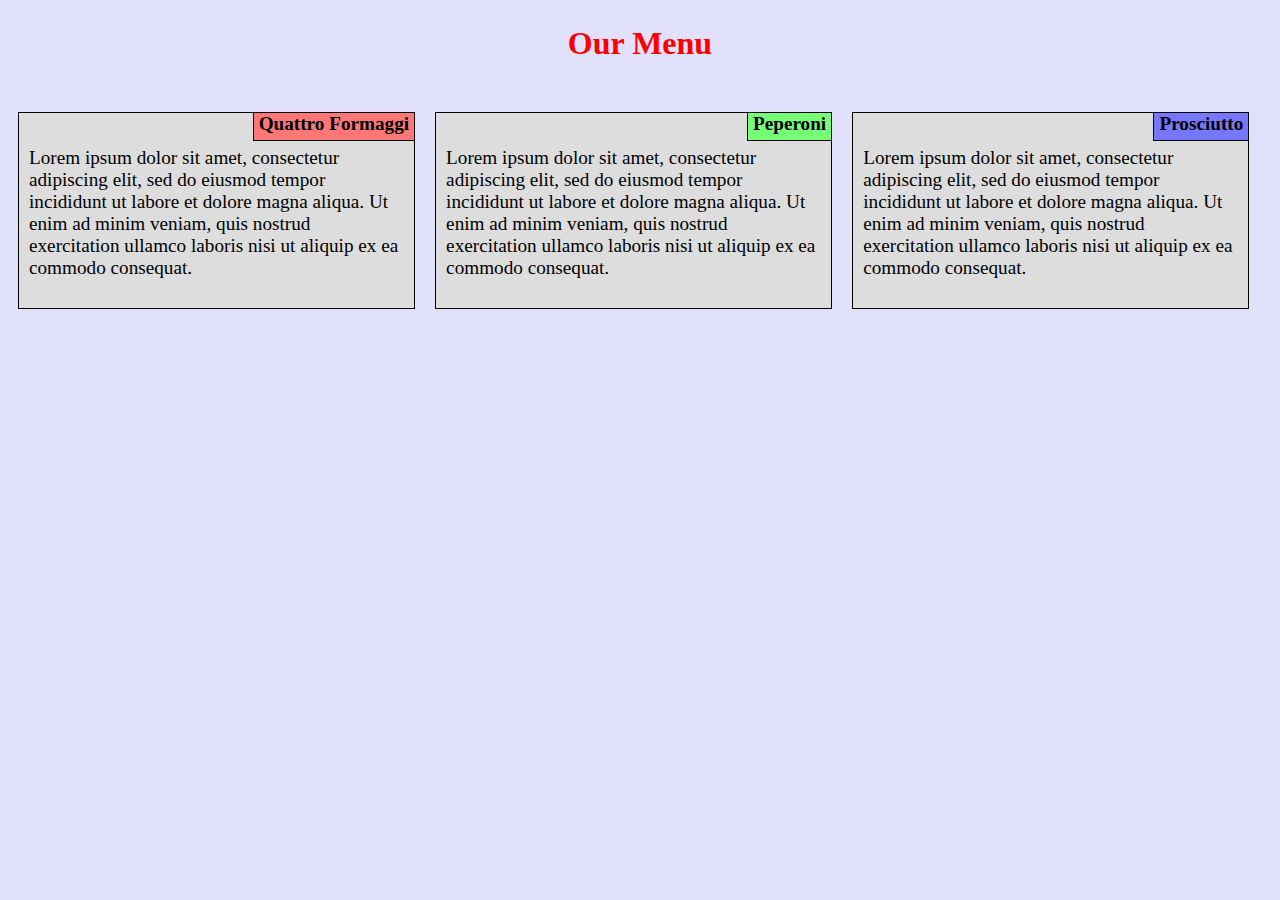
<file: module2sol/index.html>
<!DOCTYPE html>
<html>
<head>
	<title> La Pizzeria </title>
	<link rel="stylesheet" href="css/style.css">
	<meta charset="utf-8">
	<meta name="viewport" content="width=device-width, initial-scale=1">
</head>
<body>

<h1>
	Our Menu
</h1>

<section>
	<div class="fbwrap">
		<div class="foodbox">
			<div class="foodhead">
				<span class="foodlabel" id="food1">
					Quattro Formaggi
				</span>
			</div>
				
			<p class="fbcontent">
				Lorem ipsum dolor sit amet, consectetur adipiscing elit, sed do eiusmod tempor incididunt ut labore et dolore magna aliqua. Ut enim ad minim veniam, quis nostrud exercitation 	ullamco laboris nisi ut aliquip ex ea commodo consequat.
			</p>
		</div>
	</div>

	<div class="fbwrap">
		<div class="foodbox">
			<div class="foodhead">
				<span class="foodlabel" id="food2">Peperoni</span>
			</div>
			<p class="fbcontent">
				Lorem ipsum dolor sit amet, consectetur adipiscing elit, sed do eiusmod tempor incididunt ut labore et dolore magna aliqua. Ut enim ad minim veniam, quis nostrud exercitation ullamco laboris nisi ut aliquip ex ea commodo consequat.
			</p>
		</div>
	</div>

	<div class="fbwrap2">
		<div class="foodbox">
			<div class="foodhead">
				<span class="foodlabel" id="food3">Prosciutto</span>
			</div>
			<p class="fbcontent">
				Lorem ipsum dolor sit amet, consectetur adipiscing elit, sed do eiusmod tempor incididunt ut labore et dolore magna aliqua. Ut enim ad minim veniam, quis nostrud exercitation ullamco laboris nisi ut aliquip ex ea commodo consequat.
			</p>
		</div>
	</div>
</section>
</body>
</html>
</file>
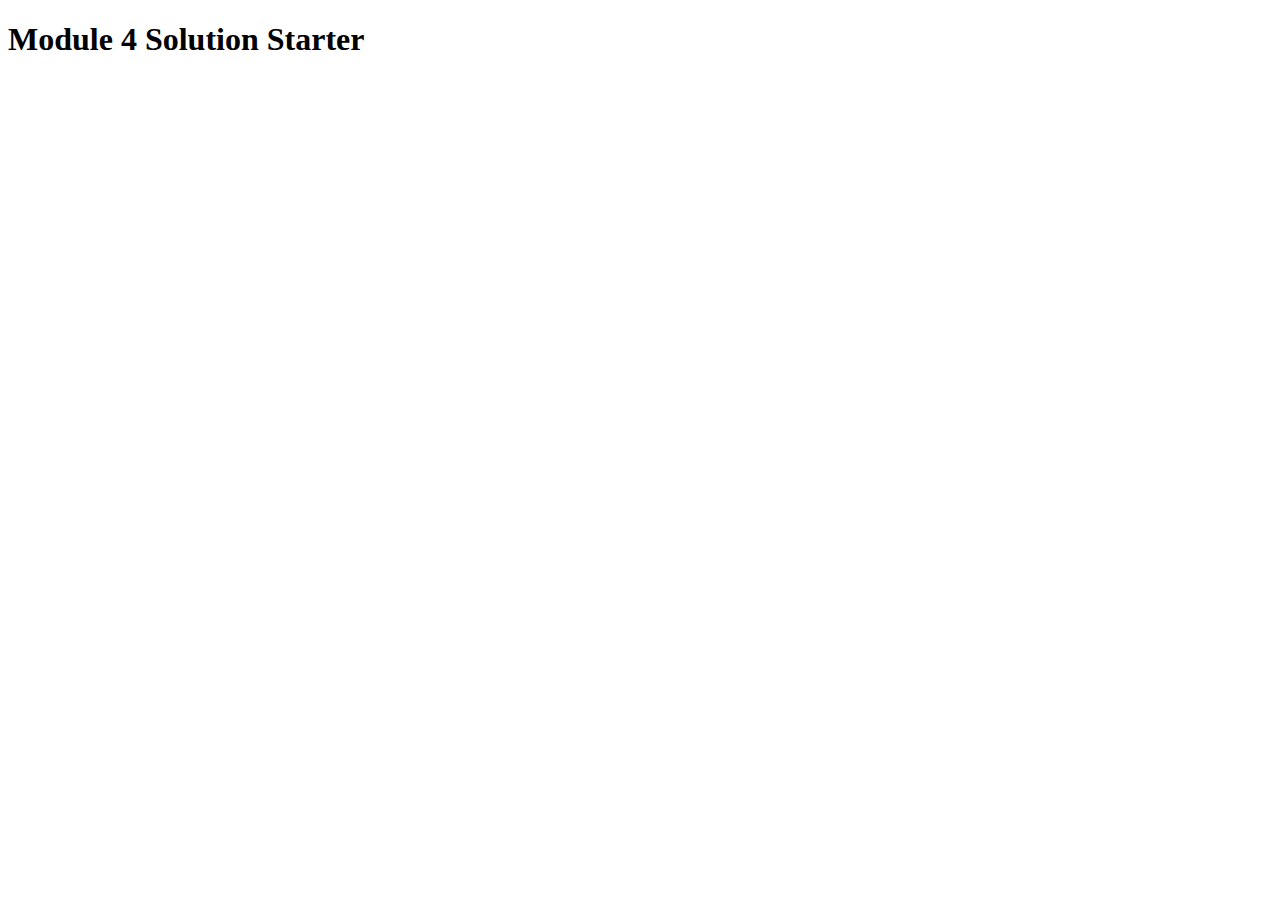
<file: module4sol/index.html>
<!DOCTYPE html>
<html>
<head>
  <meta charset="utf-8">
  <title>Module 4 Solution Starter</title>
  <script>
    var names = []; // DO NOT REMOVE
  </script>
  <script src="SpeakHello.js"></script>
  <script src="SpeakGoodBye.js"></script>
  <script src="script.js"></script>
</head>
<body>
  <h1>Module 4 Solution Starter</h1>
</body>
</html>
</file>
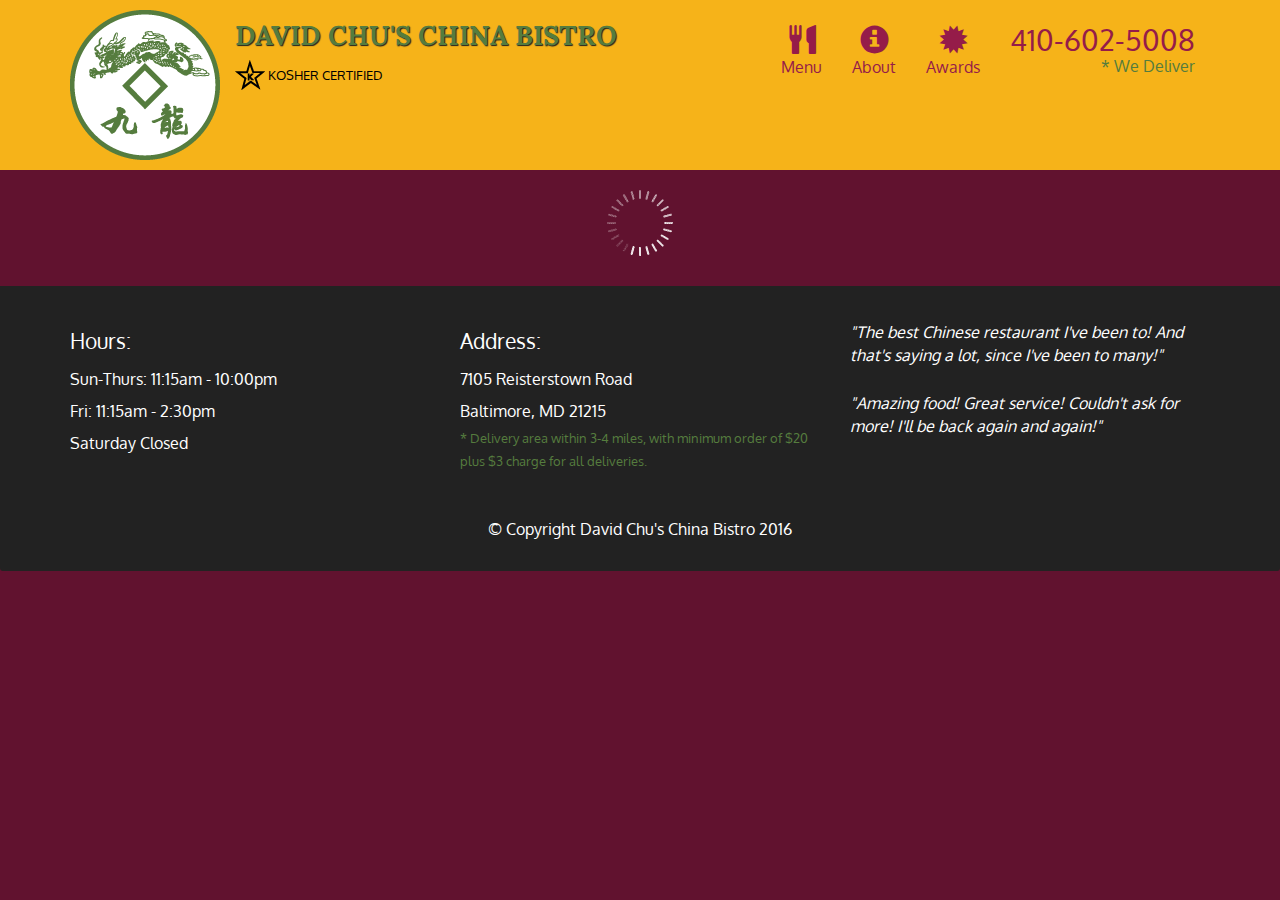
<file: module5sol/index.html>
<!doctype html>
<html lang="en">
  <head>
    <meta charset="utf-8">
    <meta http-equiv="X-UA-Compatible" content="IE=edge">
    <meta name="viewport" content="width=device-width, initial-scale=1">
    <title>David Chu's China Bistro</title>
    <link rel="stylesheet" href="css/bootstrap.min.css">
    <link rel="stylesheet" href="css/styles.css">
    <link href='https://fonts.googleapis.com/css?family=Oxygen:400,300,700' rel='stylesheet' type='text/css'>
    <link href='https://fonts.googleapis.com/css?family=Lora' rel='stylesheet' type='text/css'>
  </head>
<body>
  <header>
    <nav id="header-nav" class="navbar navbar-default">
      <div class="container">
        <div class="navbar-header">
          <a href="index.html" class="pull-left visible-md visible-lg">
            <div id="logo-img" alt="Logo image"></div>
          </a>

          <div class="navbar-brand">
            <a href="index.html"><h1>David Chu's China Bistro</h1></a>
            <p>
              <img src="images/star-k-logo.png" alt="Kosher certification">
              <span>Kosher Certified</span>
            </p>
          </div>

          <button id="navbarToggle" type="button" class="navbar-toggle collapsed" data-toggle="collapse" data-target="#collapsable-nav" aria-expanded="false">
            <span class="sr-only">Toggle navigation</span>
            <span class="icon-bar"></span>
            <span class="icon-bar"></span>
            <span class="icon-bar"></span>
          </button>
        </div>
        
        <div id="collapsable-nav" class="collapse navbar-collapse">
           <ul id="nav-list" class="nav navbar-nav navbar-right">
            <li id="navHomeButton" class="visible-xs active">
              <a href="index.html">
                <span class="glyphicon glyphicon-home"></span> Home</a>
            </li>
            <li id="navMenuButton">
              <a href="#" onclick="$dc.loadMenuCategories();">
                <span class="glyphicon glyphicon-cutlery"></span><br class="hidden-xs"> Menu</a>
            </li>
            <li>
              <a href="#">
                <span class="glyphicon glyphicon-info-sign"></span><br class="hidden-xs"> About</a>
            </li>
            <li>
              <a href="#">
                <span class="glyphicon glyphicon-certificate"></span><br class="hidden-xs"> Awards</a>
            </li>
            <li id="phone" class="hidden-xs">
              <a href="tel:410-602-5008">
                <span>410-602-5008</span></a><div>* We Deliver</div>
            </li>
          </ul><!-- #nav-list -->
        </div><!-- .collapse .navbar-collapse -->
      </div><!-- .container -->
    </nav><!-- #header-nav -->
  </header>

  <div id="call-btn" class="visible-xs">
    <a class="btn" href="tel:410-602-5008">
    <span class="glyphicon glyphicon-earphone"></span>
    410-602-5008
    </a>
  </div>
  <div id="xs-deliver" class="text-center visible-xs">* We Deliver</div>

  <div id="main-content" class="container"></div>

  <footer class="panel-footer">
    <div class="container">
      <div class="row">
        <section id="hours" class="col-sm-4">
          <span>Hours:</span><br>
          Sun-Thurs: 11:15am - 10:00pm<br>
          Fri: 11:15am - 2:30pm<br>
          Saturday Closed
          <hr class="visible-xs">
        </section>
        <section id="address" class="col-sm-4">
          <span>Address:</span><br>
          7105 Reisterstown Road<br>
          Baltimore, MD 21215
          <p>* Delivery area within 3-4 miles, with minimum order of $20 plus $3 charge for all deliveries.</p>
          <hr class="visible-xs">
        </section>
        <section id="testimonials" class="col-sm-4">
          <p>"The best Chinese restaurant I've been to! And that's saying a lot, since I've been to many!"</p>
          <p>"Amazing food! Great service! Couldn't ask for more! I'll be back again and again!"</p>
        </section>
      </div>
      <div class="text-center">&copy; Copyright David Chu's China Bistro 2016</div>
    </div>
  </footer>

  <!-- jQuery (Bootstrap JS plugins depend on it) -->
  <script src="js/jquery-2.1.4.min.js"></script>
  <script src="js/bootstrap.min.js"></script>
  <script src="js/ajax-utils.js"></script>
  <script src="js/script.js"></script>
</body>
</html>
</file>
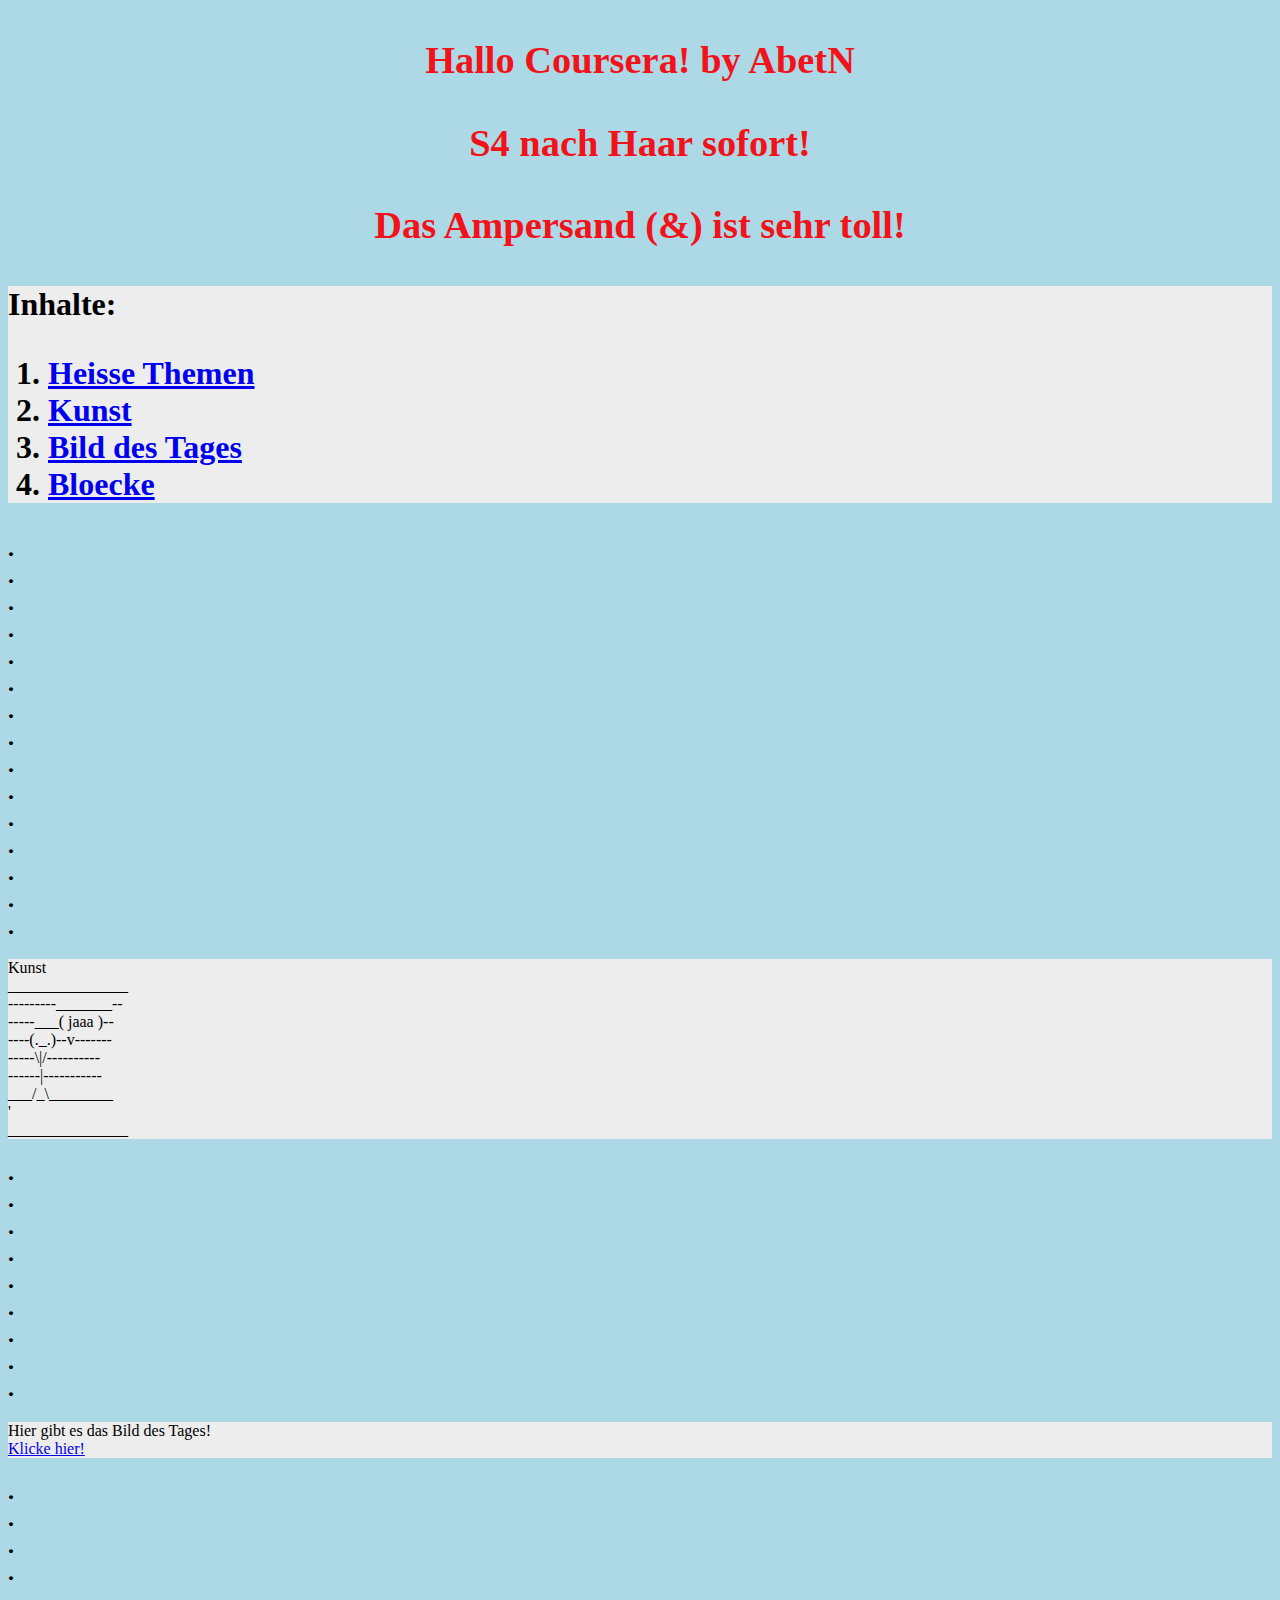
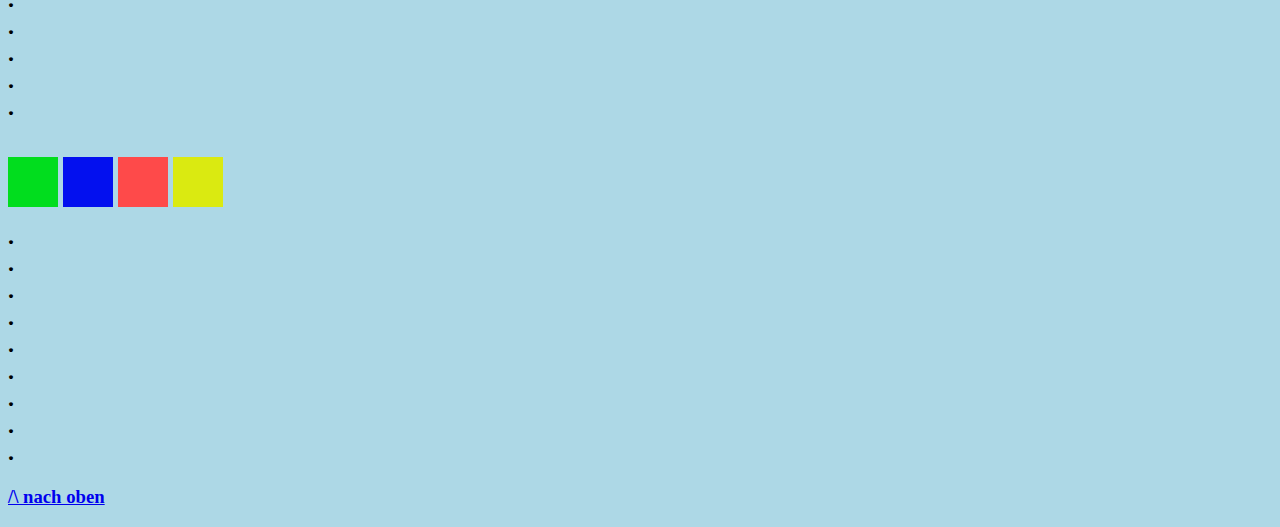
<file: site/index.html>
<!DOCTYPE html>
<html>
<head>
	<title>Hallo Coursera!</title>
	<link rel="stylesheet" href="style.css">
	<meta charset="utf-8">
</head>
<body>
<h1 id ="eins"> 
	<p class="heiss">Hallo Coursera! by AbetN </p>
	<p class="heiss">S4 nach Haar sofort!</p>
	<p class="heiss"> Das Ampersand (&amp) ist sehr toll! </p>
<h1/>
<section>
	<div> Inhalte: </div>
	<div>
		<ol>
			<li> <a href="#eins"> Heisse Themen </a> </li>
			<li> <a href="#zwei"> Kunst </a> </li>
			<li> <a href="#drei"> Bild des Tages </a> </li>
			<li> <a href="#vier"> Bloecke </a> </li>
		</ol>
	</div>
</section>
<h2>
	<div>.</div><div>.</div><div>.</div>
	<div>.</div><div>.</div><div>.</div>
	<div>.</div><div>.</div><div>.</div>
	<div>.</div><div>.</div><div>.</div>
	<div>.</div><div>.</div><div>.</div>
</h2>
<section id="zwei">
	<div>	Kunst </div>
	<div>_______________</div>
	<div>---------_______--
	<div>-----___( jaaa )--</div>
	<div>----(._.)--v-------</div>
	<div>-----\|/----------</div>
	<div>------|-----------</div>
	<div>___/_\________</div>
	<div> ' </div>
	<div>_______________</div>
</section>
<h2>
	<div>.</div><div>.</div><div>.</div>
	<div>.</div><div>.</div><div>.</div>
	<div>.</div><div>.</div><div>.</div>
</h2>
<section id="drei">
	<div> Hier gibt es das Bild des Tages! </div>
	<div><a href="bilddestages/index.html"> Klicke hier! </a></div>
</section>
<h2>
	<div>.</div><div>.</div><div>.</div>
	<div>.</div><div>.</div><div>.</div>
	<div>.</div><div>.</div><div>.</div>
</h2>
<section id="vier">
	<p class="block" id="block1"></p>
	<p class="block" id="block2"></p>
	<p class="block" id="block3"></p>
	<p class="block" id="block4"></p>
</section>
<h2>
	<div style="clear:left">.</div><div>.</div><div>.</div>
	<div>.</div><div>.</div><div>.</div>
	<div>.</div><div>.</div><div>.</div>
</h2>
<h3>
	<aside><a href="#top"> /\ nach oben </a></aside>
</h3>
</body>
</html>
</file>
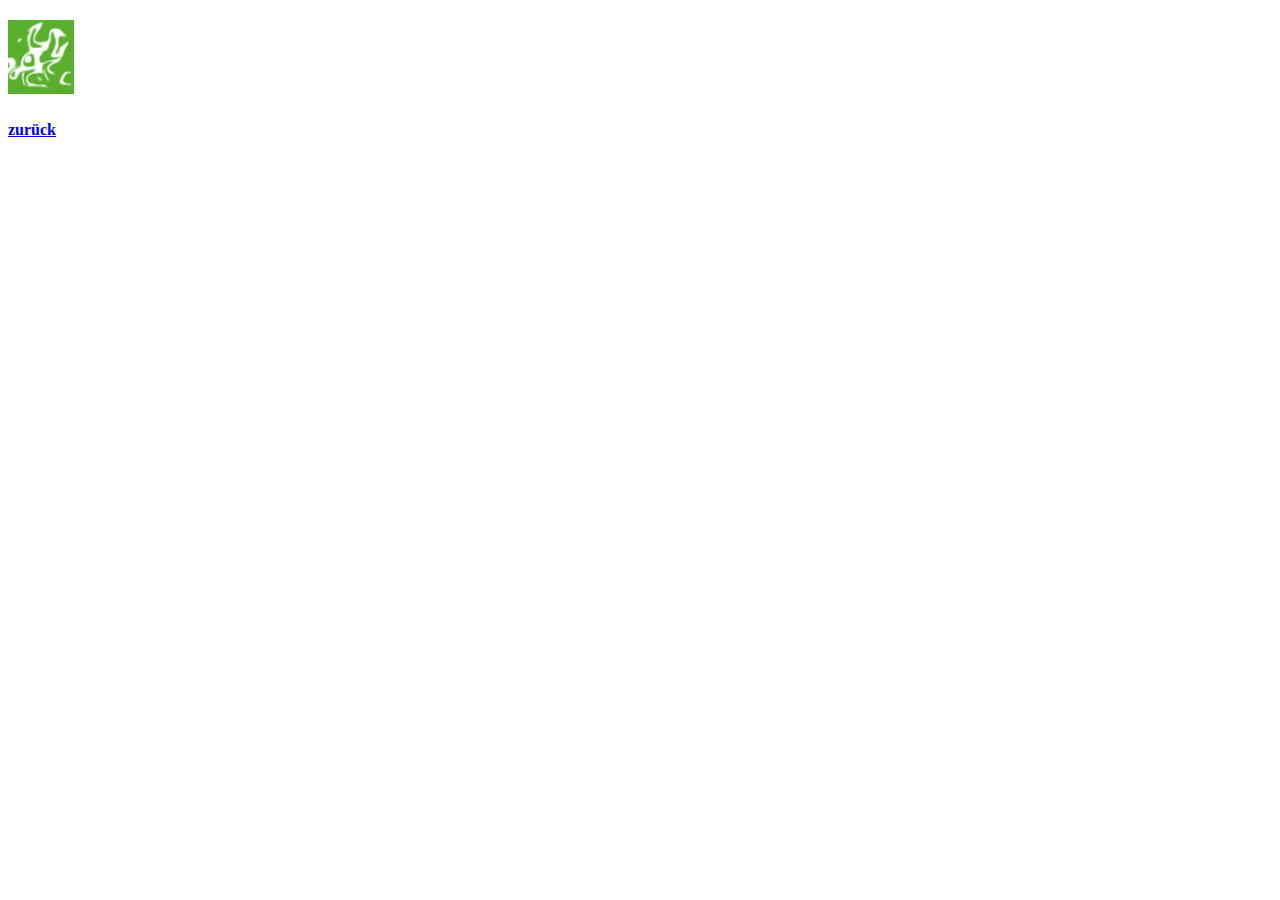
<file: site/bilddestages/index.html>
<!doctype html>
<html>
<head>
	<title> Bild des Tages</title>
</head>
<body>
<h2>
	<img src="naiser.png">
</h2>
<h4>
	<a href="https://abet-n.github.io/coursera-test/site/index.html">
		zurück
	</a>
</h4>
</body>
</html>
</file>
<file: module2sol/css/style.css>
* {
	box-sizing: border-box;
}

body {
	background-color :#e1e1fc;
}

h1 {
	font-size : 2em;
	text-align: center;
	color : red;
	background-color: #e1e1fc;
	margin:40px;
	margin-top:25px;
}

section {
	width : 100%;
	font-color: black; 
}

#food1 {
	background-color: #fe7777;
}

#food2 {
	background-color: #77fe77;
}

#food3 {
	background-color: #7777fe;
}

.fbwrap, .fbwrap2 {
	width : 100%;
	float : left;
	padding: 10px;
	font-size:1.2em;
}

.foodbox {
	position:relative;
	background-color : #dddddd;
	border: 1px solid black;
	border-color : black;
}

.foodhead {
	text-align: right;
}

.foodlabel {
	size:20px;
	position:absolute;
	right:-1px;
	top:-1px;
	border: 1px solid black;
	margin-bottom: 4px;
	font-weight: bold;
	padding-bottom: 5px;
	padding-left:5px;
	padding-right:5px;
}

.fbcontent {
	padding:10px;
	padding-top : 30px;
	margin-top: 4px;
}


@media (min-width:768px) and (max-width:992px) {

	.fbwrap {
		width:50%;
	}

	.fbwrap2 {
		width:100%;
	}
}

@media (min-width:992px) {

	.fbwrap, .fbwrap2 {
		width:33%;
	}
}
</file>
<file: module5sol/css/styles.css>
body {
  font-size: 16px;
  color: #fff;
  background-color: #61122f;
  font-family: 'Oxygen', sans-serif;
}

/** HEADER **/
#header-nav {
  background-color: #f6b319;
  border-radius: 0;
  border: 0;
}

#logo-img {
  background: url('../images/restaurant-logo_large.png') no-repeat;
  width: 150px;
  height: 150px;
  margin: 10px 15px 10px 0;
}

.navbar-brand {
  padding-top: 25px;
}
.navbar-brand h1 { /* Restaurant name */
  font-family: 'Lora', serif;
  color: #557c3e;
  font-size: 1.5em;
  text-transform: uppercase;
  font-weight: bold;
  text-shadow: 1px 1px 1px #222;
  margin-top: 0;
  margin-bottom: 0;
  line-height: .75;
}
.navbar-brand a:hover, .navbar-brand a:focus {
  text-decoration: none;
}
.navbar-brand p { /* Kosher cert */
  color: #000;
  text-transform: uppercase;
  font-size: .7em;
  margin-top: 15px;
}
.navbar-brand p span { /* Star-K */
  vertical-align: middle;
}

#nav-list {
  margin-top: 10px;
}
#nav-list a {
  color: #951C49;
  text-align: center;
}
#nav-list a:hover {
  background: #E7E7E7;
}
#nav-list a span {
  font-size: 1.8em;
}

#phone {
  margin-top: 5px;
}
#phone a { /* Phone number */
  text-align: right;
  padding-bottom: 0;
}
#phone div { /* We Deliver */
  color: #557c3e;
  text-align: right;
  padding-right: 15px;
}

.navbar-header button.navbar-toggle, .navbar-header .icon-bar {
  border: 1px solid #61122f;
}
.navbar-header button.navbar-toggle {
  clear: both;
  margin-top: -30px;
}
/* END HEADER */

/* FOOTER */
.panel-footer {
  margin-top: 30px;
  padding-top: 35px;
  padding-bottom: 30px;
  background-color: #222;
  border-top: 0;
}
.panel-footer div.row {
  margin-bottom: 35px;
}
#hours, #address {
  line-height: 2;
}
#hours > span, #address > span {
  font-size: 1.3em;
}
#address p {
  color: #557c3e;
  font-size: .8em;
  line-height: 1.8;
}
#testimonials {
  font-style: italic;
}
#testimonials p:nth-child(2) {
  margin-top: 25px;
}
/* END FOOTER */



/* HOME PAGE */
.container .jumbotron {
  box-shadow: 0 0 50px #3F0C1F;
  border: 2px solid #3F0C1F;
}

#menu-tile, #specials-tile, #map-tile {
  height: 250px;
  width: 100%;
  margin-bottom: 15px;
  position: relative;
  border: 2px solid #3F0C1F;
  overflow: hidden;
}
#menu-tile:hover, #specials-tile:hover, #map-tile:hover {
  box-shadow: 0 1px 5px 1px #cccccc;
}
#menu-tile {
  background: url('../images/menu-tile.jpg') no-repeat;
  background-position: center;
}
#specials-tile {
  background: url('../images/specials-tile.jpg') no-repeat;
  background-position: center;
}
#menu-tile span, #specials-tile span, #map-tile span {
  position: absolute;
  bottom: 0;
  right: 0;
  width: 100%;
  text-align: center;
  font-size: 1.6em;
  text-transform: uppercase;
  background-color: #000;
  color: #fff;
  opacity: .8;
}
/* END HOME PAGE */

/* MENU CATEGORIES PAGE */
.category-tile { 
  position: relative;
  border: 2px solid #3F0C1F;
  overflow: hidden;
  width: 200px;
  height: 200px;
  margin: 0 auto 15px;
}
.category-tile span {
  position: absolute;
  bottom: 0;
  right: 0;
  width: 100%;
  text-align: center;
  font-size: 1.2em;
  text-transform: uppercase;
  background-color: #000;
  color: #fff;
  opacity: .8;
}
.category-tile:hover {
  box-shadow: 0 1px 5px 1px #cccccc;
}

#menu-categories-title + div {
  margin-bottom: 50px;
}
/* END MENU CATEGORIES PAGE */

/* SINGLE CATEGORY PAGE */
.menu-item-tile {
  margin-bottom: 25px;
}
.menu-item-tile hr {
  width: 80%;
}
.menu-item-tile .menu-item-price {
  font-size: 1.1em;
  text-align: right;
  margin-top: -15px;
  margin-right: -15px;
}
.menu-item-tile .menu-item-price span {
  font-size: .6em;
}
.menu-item-photo {
  position: relative;
  border: 2px solid #3F0C1F; 
  overflow: hidden;
  padding: 0;
  margin-right: -15px;
  margin-left: auto;
  margin-bottom: 20px;
  max-width: 250px;
}
.menu-item-photo div {
  position: absolute;
  bottom: 0;
  right: 0;
  width: 80px;
  background-color: #557c3e;
  text-align: center;
}
.menu-item-description {
  padding-right: 30px;
}
h3.menu-item-title {
  margin: 0 0 10px;
}
.menu-item-details {
  font-size: .9em;
  font-style: italic;
}
/* END SINGLE CATEGORY PAGE */


/********** Large devices only **********/
@media (min-width: 1200px) {
  .container .jumbotron {
    background: url('../images/jumbotron_1200.jpg') no-repeat;
    height: 675px;
  }
}

/********** Medium devices only **********/
@media (min-width: 992px) and (max-width: 1199px) {
  /* Header */
  #logo-img {
    background: url('../images/restaurant-logo_medium.png') no-repeat;
    width: 100px;
    height: 100px;
    margin: 5px 5px 5px 0;
  }
  /* End Header */

  /* Home Page */
  .container .jumbotron {
    background: url('../images/jumbotron_992.jpg') no-repeat;
    height: 558px;
  }
  /* End Home Page */
}

/********** Small devices only **********/
@media (min-width: 768px) and (max-width: 991px) {
  /* Home Page */
  .container .jumbotron {
    background: url('../images/jumbotron_768.jpg') no-repeat;
    height: 432px;
  }
  /* End Home Page */
}

/********** Extra small devices only **********/
@media (max-width: 767px) {
  /* Header */
  .navbar-brand {
    padding-top: 10px;
    height: 80px;
  }
  .navbar-brand h1 { /* Restaurant name */
    padding-top: 10px;
    font-size: 5vw; /* 1vw = 1% of viewport width */
  }
  .navbar-brand p { /* Kosher cert */
    font-size: .6em;
    margin-top: 12px;
  }
  .navbar-brand p img { /* Star-K */
    height: 20px;
  }

  #collapsable-nav a { /* Collapsed nav menu text */
    font-size: 1.2em;
  }
  #collapsable-nav a span { /* Collapsed nav menu glyph */
    font-size: 1em;
    margin-right: 5px;
  }

  #call-btn > a {
    font-size: 1.5em;
    display: block;
    margin: 0 20px;
    padding: 10px;
    border: 2px solid #fff;
    background-color: #f6b319;
    color: #951c49;
  }
  #xs-deliver {
    margin-top: 5px;
    font-size: .7em;
    letter-spacing: .1em;
    text-transform: uppercase;
  }
  /* End Header */

  /* Footer */
  .panel-footer section {
    margin-bottom: 30px;
    text-align: center;
  }
  .panel-footer section:nth-child(3) {
    margin-bottom: 0; /* margin already exists on the whole row */
  }
  .panel-footer section hr {
    width: 50%;
  }
  /* End Footer */

  /* Home Page */
  .container .jumbotron {
    margin-top: 30px;
    padding: 0;
  }
  #menu-tile, #specials-tile {
    width: 360px;
    margin: 0 auto 15px;
  }

  .menu-item-photo {
    margin-right: auto;
  }
  .menu-item-tile .menu-item-price {
    text-align: center;
  }
  .menu-item-description {
    text-align: center;;
  }
}


/********** Super extra small devices Only :-) (e.g., iPhone 4) **********/
@media (max-width: 479px) {
  /* Header */
  .navbar-brand h1 { /* Restaurant name */
    padding-top: 5px;
    font-size: 6vw;
  }
  /* End Header */
  
  /* Home page */
  #menu-tile, #specials-tile {
    width: 280px;
    margin: 0 auto 15px;
  }

  .col-xxs-12 {
    position: relative;
    min-height: 1px;
    padding-right: 15px;
    padding-left: 15px;
    float: left;
    width: 100%;
  }
}
</file>
<file: site/style.css>
* {
	box-sizing: border-box;
}

.heiss {
	color : #f2121a;
	font-style: bold;
	text-align: center;
	font-size: 120%;
}

body {
	background-color:lightblue;
	position:relative;
}

.block {
	width:50px;
	height:50px;
	background-color:#112233;
	margin-right: 5px;
	float:left;
}

#block1 {
	background-color:#01dd1e;
}

#block2 {
	background-color:#0310ef;
}

#block3 {
	background-color:#fe4a4a;
}

#block4 {
	background-color:#daea11;
}

#vier {
	clear:right;
}

section {
	background-color:#ededed;
}
</file>
